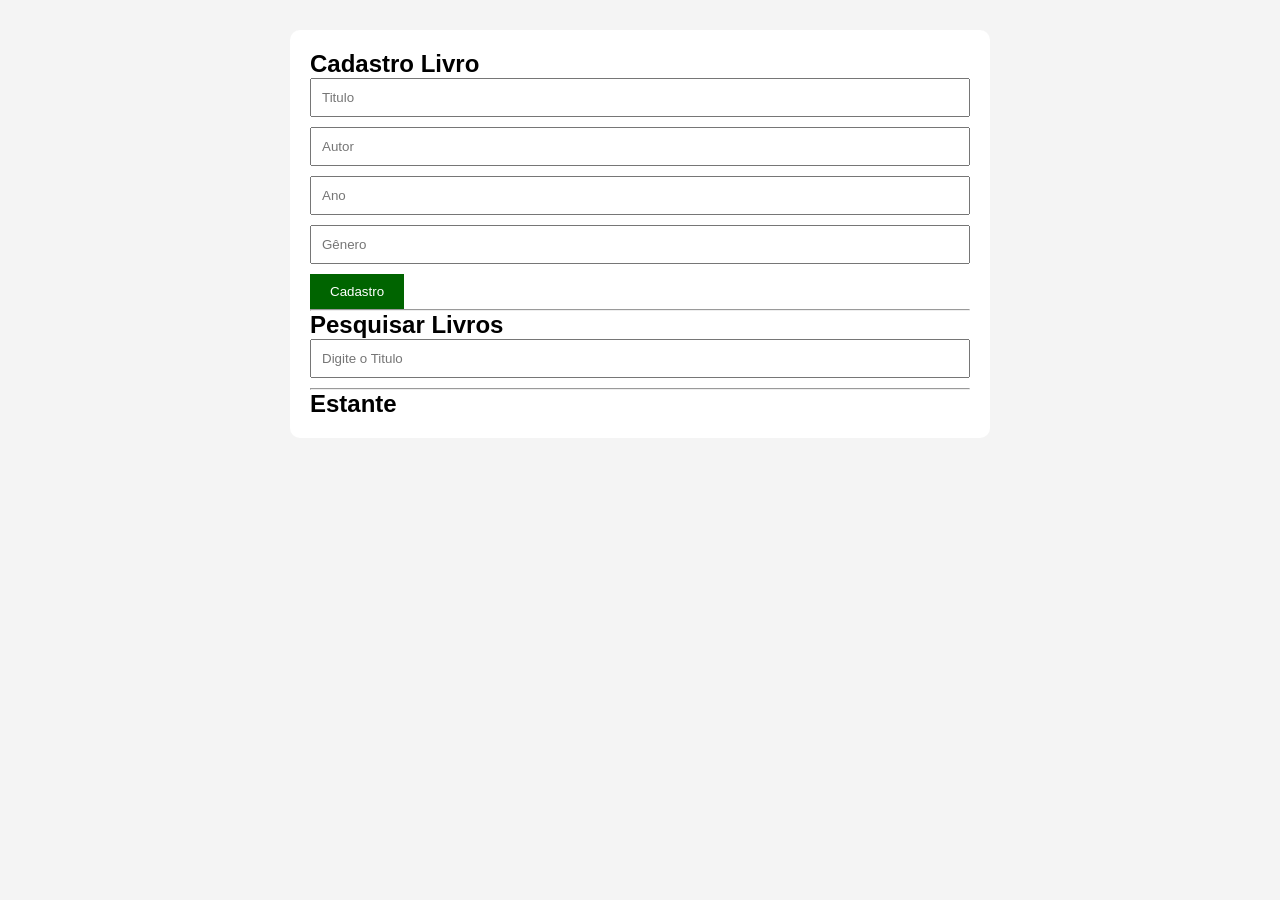
<file: biblioteca.html>
<!DOCTYPE html>
<html lang="pt-br">
<head>
    <meta charset="UTF-8">
    <meta name="viewport" content="width=device-width, initial-scale=1.0">
    <title>Document</title>
    <link rel="stylesheet" href="css/biblioteca.css">
</head>
<body>
    <div class="container">
            <h2>Cadastro Livro</h2>
            <input type="text" placeholder="Titulo" id="titulo">
            <input type="text" placeholder="Autor" id="autor">
            <input type="text" placeholder="Ano" id="ano">
            <input type="text" placeholder="Gênero" id="genero">
        
        <button id="btnCadastrar">
            Cadastro
        </button>
        <hr>

        <h2>Pesquisar Livros</h2>
        <input type="text" id="buscar" placeholder="Digite o Titulo">
        <hr>

        <h2>Estante</h2>
        <div id="estante">

        </div>

    </div>

    <script src="script/biblioteca.js"></script>
</body>
</html>
</file>
<file: css/biblioteca.css>
*{
    margin: 0;
    box-sizing: border-box;
    padding: 0;
}

body{
    font-family: Arial, Helvetica, sans-serif;
    background-color: #f4f4f4;
}

.container{
    width: 700px;
    margin: 30px auto;
    background-color: white;
    padding: 20px;
    border-radius: 10px;
}

input{
    display: block;
    width: 100%;
    padding: 10px;
    margin-bottom: 10px;
}

button{
    padding: 10px 20px;
    background-color: darkgreen;
    color: white;
    border: none;
    cursor: pointer;
}

.livro{
    border: 1px solid gray;
    padding: 15px;
    margin-top: 10px;
    border-radius: 5px;
}
</file>
